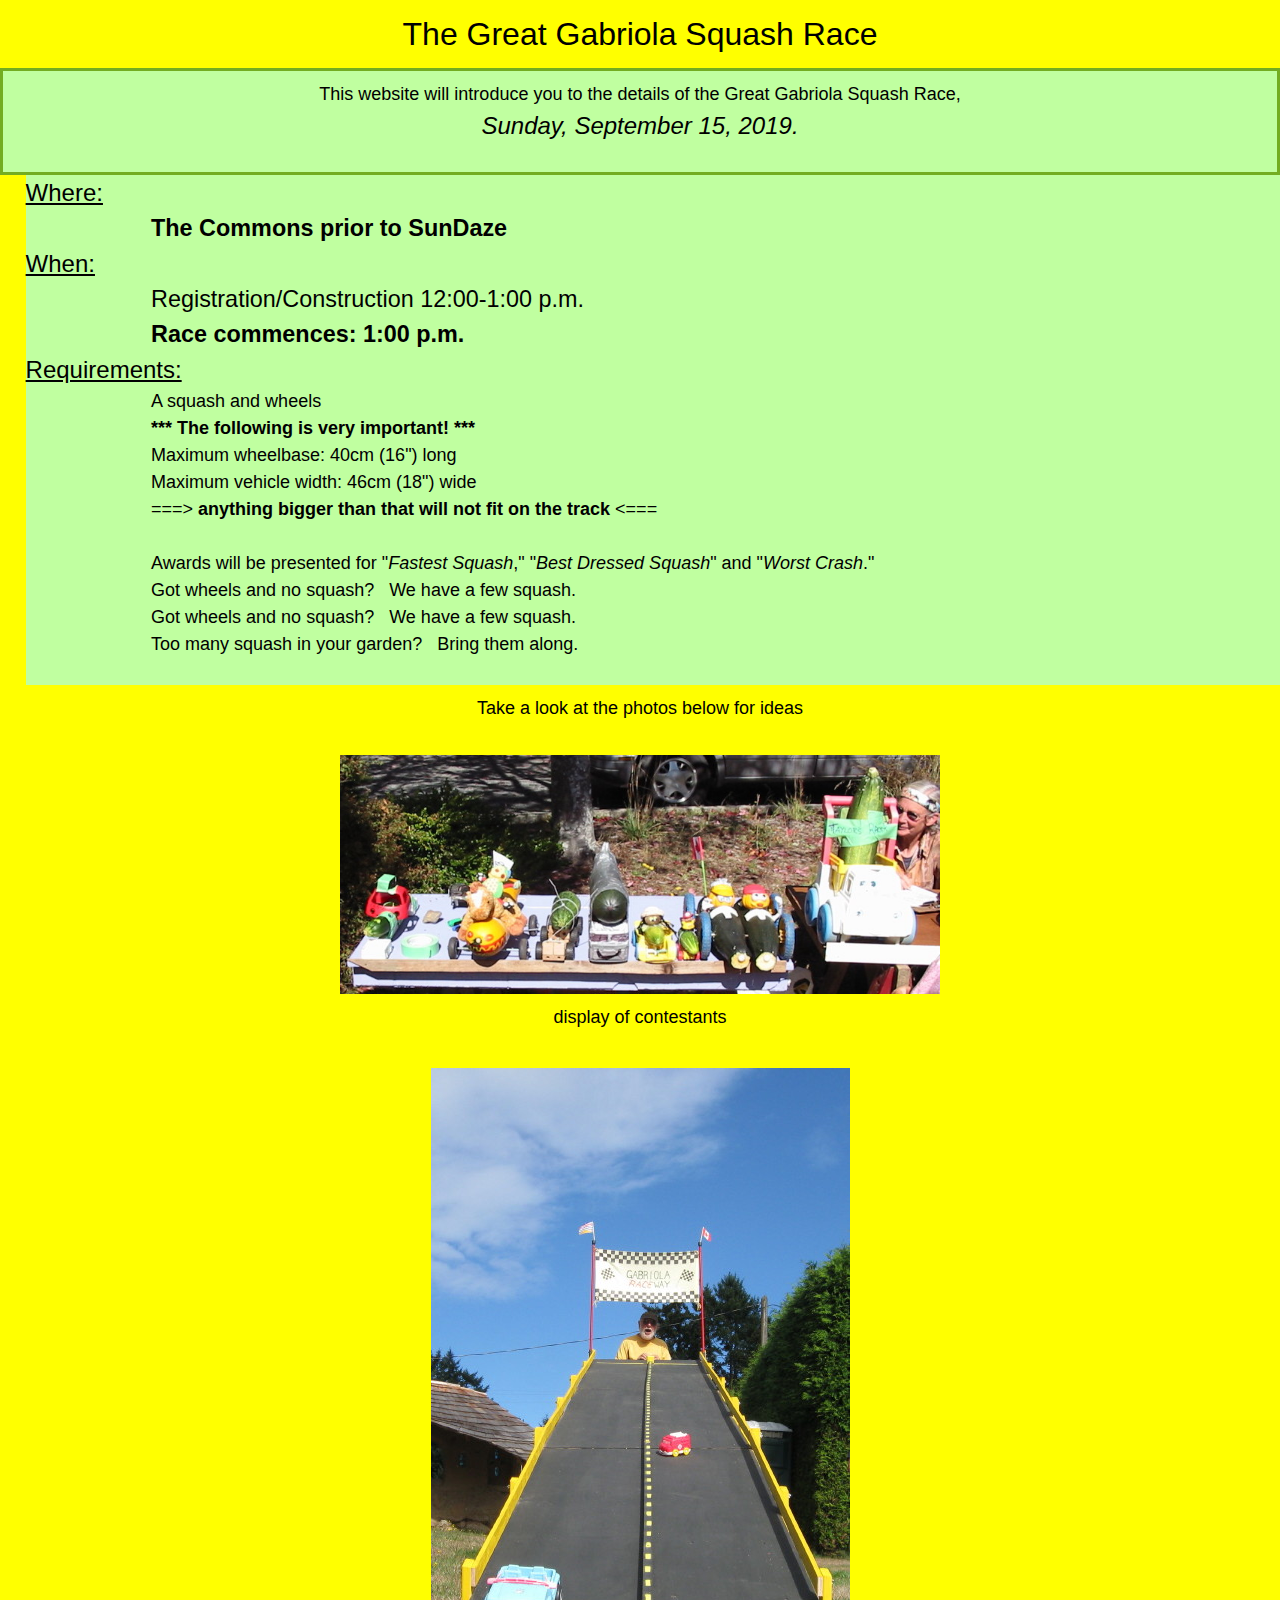
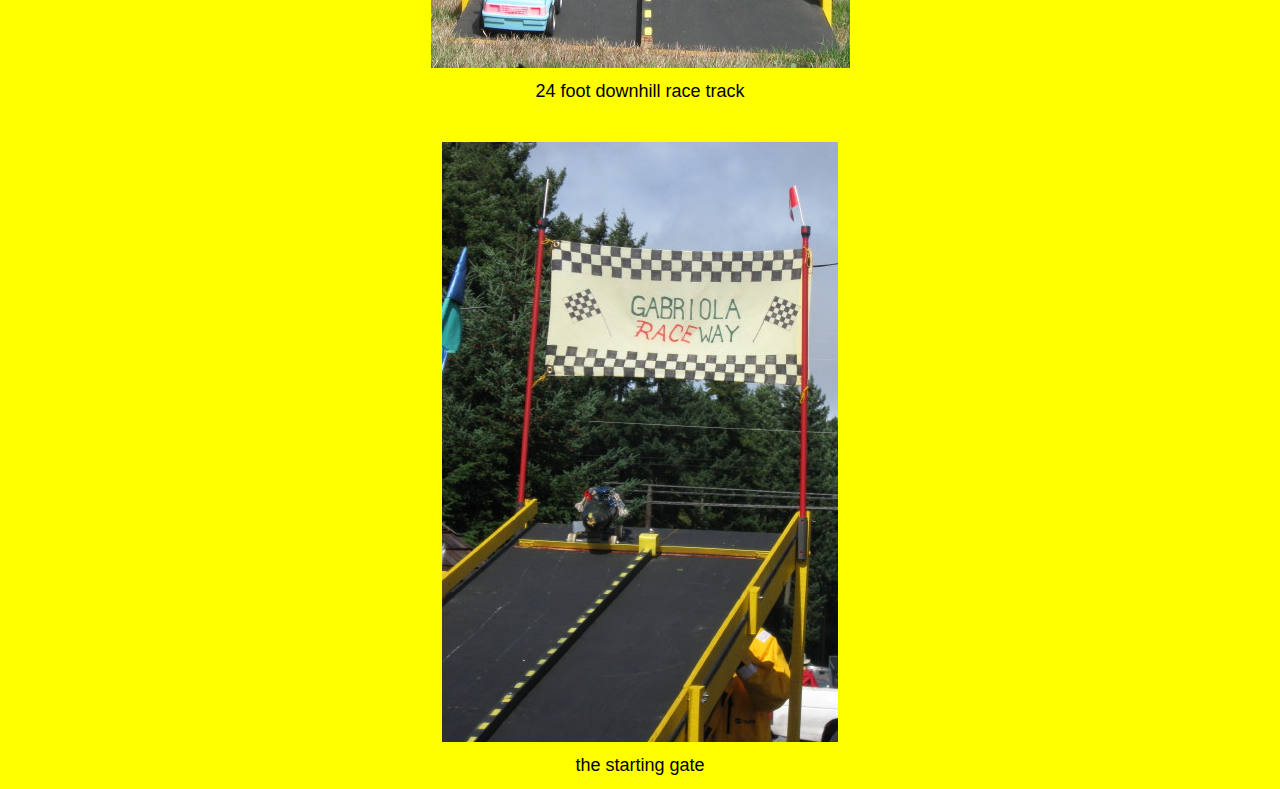
<file: index.html>
<!DOCTYPE html>
<html> 
	<head>
		<title>The Great Gabriola Squash Race</title>
		<meta name="viewport" content="width=device-width, initial-scale=1.0">
		<link rel="stylesheet" href="https://www.w3schools.com/w3css/4/w3.css">		
		<link rel="stylesheet" type="text/css" href="GSR.css"/>
	</head>
	<body>
		<h1>  The Great Gabriola Squash Race </h1>
		<div style="border: 3px solid #73AD21; padding: 10px; font-size: large; text-align: center">
			This website will introduce you to the details of the Great Gabriola Squash Race, <br/>
			<em><span style="font-size: x-large"> Sunday, September 15, 2019.</span></em>
			<p></p>
   	</div>
		<div style="margin-left: 2%;">
   	 <span style="font-size: x-large; text-decoration: underline">
           Where: </span> <br/>
           <span style="margin-left: 10%"><b style="font-size:1.3em">The Commons prior to SunDaze</b></span> <br/>
			<span style="font-size: x-large; text-decoration: underline">
            When: </span><br/>
            <span style="margin-left: 10%; font-size:1.3em">Registration/Construction 12:00-1:00 p.m.<br/> </span>
			<span style="margin-left: 10%"><b style="font-size:1.3em">Race commences: 1:00 p.m. </b></span><br/>
			<span style="font-size: x-large; text-decoration: underline">
            Requirements: </span><br/>
            <span style="margin-left: 10%"; font-size:1.3em">A squash and wheels <br/></span>
	
			<div style="margin-left: 10%;"><b>*** The following is very important! ***</b> </span><br/>
   			Maximum wheelbase: 40cm (16") long <br/>
				Maximum vehicle width: 46cm (18") wide <br/>
				===> <b>anything bigger than that will not fit on the track</b> <===  <br/><br/>
				Awards will be presented for 
    		"<span style="font-style: italic">Fastest Squash</span>," 
        "<span style="font-style: italic">Best Dressed Squash</span>" and 
        "<span style="font-style: italic">Worst Crash</span>." <br/>
				Got wheels and no squash? &nbsp;&nbsp;We have a few squash. <br/>
				Got wheels and no squash? &nbsp;&nbsp;We have a few squash. <br/>
				Too many squash in your garden? &nbsp;&nbsp;Bring them along. <br/>
				<br/>
  	 	</div>	
		</div>
		<h3>Take a look at the photos below for ideas</h3><br/>
		<div style="background: #FFFF00">
			<img class="images" src="table.jpg" alt=" " title=" "/>
			<h3>display of contestants</h3>  <br/> 
			<img class="images" src="ramp1.jpg" alt=" " title=" "/>
			<h3>24 foot downhill race track</h3><br/>
			<img class="images" src="StartingGate1.jpg" alt=" " title=" "/>
			<h3>the starting gate</h3> 
		</div>
	</body>
</html>
</file>
<file: GSR.css>
h1 {font-size: xx-large;  font-style: normal; font-family: "Arial", sans-serif;
		text-align: center;  }
h2 {font-size: x-large;    font-style: normal; font-family: "Arial", sans-serif;
		text-align: center; }
h3 {font-size: large;       font-style: normal; font-family: "Arial", sans-serif;
		text-align: center;  }
h4 {font-size: medium;  font-style: normal; font-family: "Arial", sans-serif;
		text-align: center; }
h5 {font-size: small;      font-style: normal; font-family: "Arial", sans-serif;
		text-align: center; }
h6 {font-size: x-small;   font-style: normal; font-family: "Arial", sans-serif;
		text-align: center; }

div  {font-size: large; font-family: "Arial", sans-serif; 
	 background: #c0ffa0;  color: #000000 } 

body {text-decoration: none; background: #FFFF00; color: #000000; font-family: "Arial", sans-serif;}

a:link		{background: #FFFF00;  color: #0000ff}
a:visited	{background: #FFFF00;  color: #800080}
a:hover		{background: #FFFF00;  color: #008080}
a:active	{background: #FFFF00;  color: #ff0000} 

.images{
	display: block; max-width:600px; max-height: 800px; margin: auto;
}
@media only screen and (max-width: 940px){ /* Tablets*/ 
  .images{ width:85%; }
}

@media only screen and (max-width:600px) {  /*  Mobile Phone size         */
  .images{ width:90%; }
}
</file>
